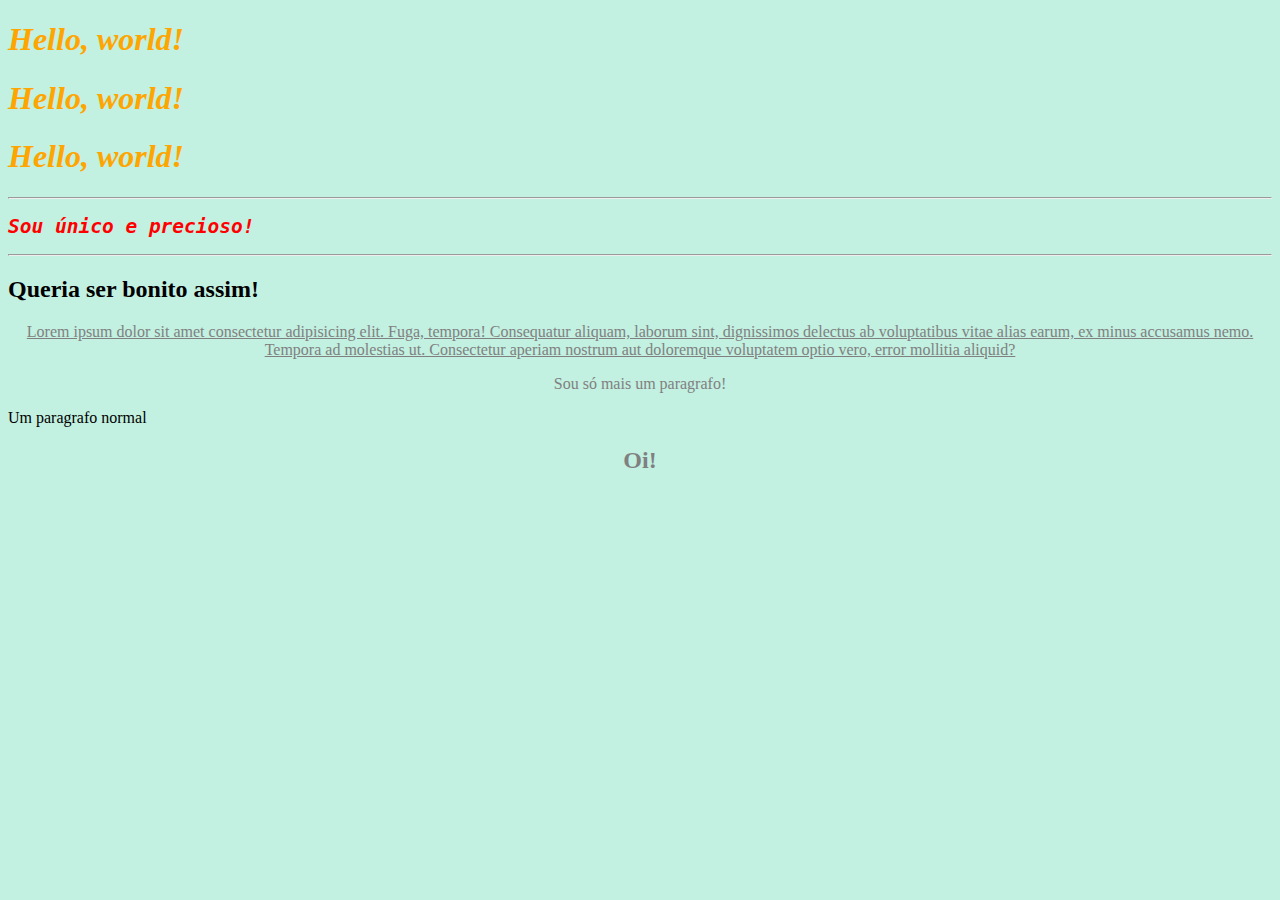
<file: aula-290623/seletores-basicos/index.html>
<!DOCTYPE html>
<html lang="en">
<head>
    <meta charset="UTF-8">
    <meta name="viewport" content="width=device-width, initial-scale=1.0">
    <title>Seletores básicos</title>
    <link rel="stylesheet" href="css/styles.css">
</head>
<body>
    <h1>Hello, world!</h1>
    <h1>Hello, world!</h1>
    <h1>Hello, world!</h1>
    <hr>
    <h2 id="elemento1">Sou único e precioso!</h2>
    <hr>
    <h2>Queria ser bonito assim!</h2>
    <p class="paragrafo sublinhado">Lorem ipsum dolor sit amet consectetur adipisicing elit. Fuga, tempora! Consequatur aliquam, laborum sint, dignissimos delectus ab voluptatibus vitae alias earum, ex minus accusamus nemo. Tempora ad molestias ut. Consectetur aperiam nostrum aut doloremque voluptatem optio vero, error mollitia aliquid?</p>
    <p class="paragrafo">Sou só mais um paragrafo!</p>
    <p>Um paragrafo normal</p>
    <h2 class="paragrafo">Oi!</h2>
</body>
</html>
</file>
<file: aula-290623/seletores-basicos/css/styles.css>
h1 {
    color: orange;
    font-style: italic;
}

/*Se aplica somente a um único elemento*/
#elemento1 {
    color: red;
    font-style:oblique;
    font-family: monospace  ;
}

.paragrafo {
    text-align: center;
    color: gray;
}

.sublinhado {
    text-decoration: underline;
}

body {
    background-color: rgb(194, 240, 225);
}
</file>
